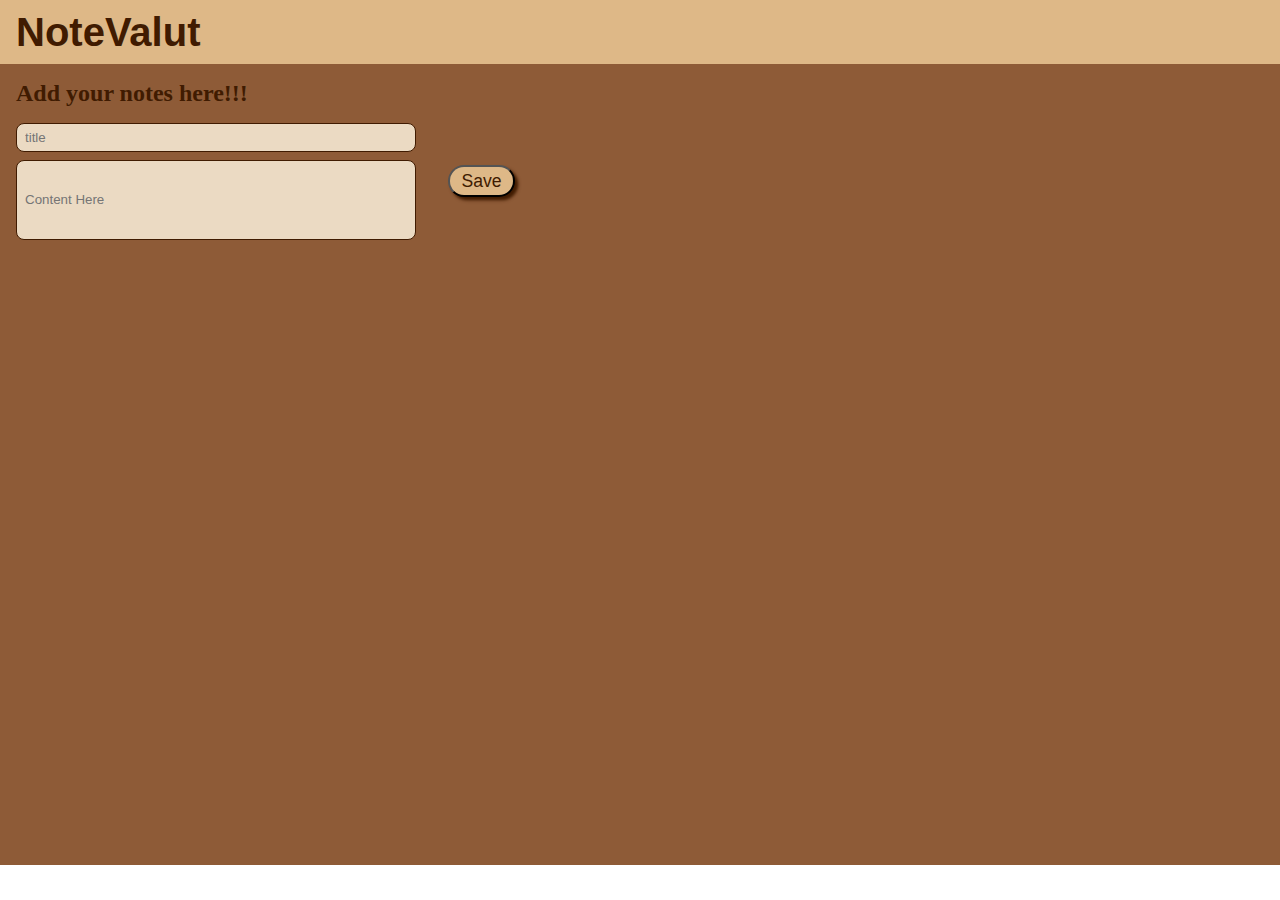
<file: NotesApp/index.html>
<!DOCTYPE html>
<html lang="en">
<head>
    <meta charset="UTF-8">
    <meta name="viewport" content="width=device-width, initial-scale=1.0">
    <title>Notes</title>
    <link href="./css/CSS.css" rel="stylesheet">
    <script src="./javascript/javascript.js" defer></script>
</head>
<body>
    <header>
        <h1 class="name">NoteValut</h1>
    </header>
    <div class="main">
        <h2>Add your notes here!!!</h2>
        <div class="content">
        <div class="text">
        <input type="text" class="title" placeholder="title">
        <input type="text" class="note" name="note" placeholder="Content Here"></div>
        <button class="but">Save</button>
        </div>
        <div class="container">
            <!-- <div>
            <div class="abc">
                <div><h3>${data[i].title}</h3>${data[i].content}</div>
                <button class="close">X</button>
            </div>
            <div class="created" id="date">28/06/2024</div>
            <div class="created" id="time">28/06/2024</div>
            </div>   -->
            
        </div>
    </div>
</body>
</html>
</file>
<file: NotesApp/css/CSS.css>
*{
    margin: 0px;
    padding: 0px;
    box-sizing: border-box;
    --vlight:rgb(235, 218, 195);
    --light:burlywood;
    --medium:rgb(142, 91, 55);
    --dark:rgb(64, 27, 1);
}
header{
    height: 4rem;
    width: auto;
    background-color: var(--light);
    display: flex;
    align-items: center;
}
.name
{
    margin:1rem;
    font-family: 'Gill Sans', 'Gill Sans MT', Calibri, 'Trebuchet MS', sans-serif;
    font-size: 2.5rem;
    color:var(--dark);
}
.main
{
    min-height: 89vh;
    height:auto;
    width: auto;
    background-color: var(--medium);
}
h2{
    padding: 1rem;
    color: var(--dark);
}
.note{
    height: 5rem;
    width: 25rem;
    margin-left: 1rem;
    background-color:rgb(235, 218, 195);
    border-radius: 0.5rem;
    border: 0.1rem solid var(--dark);
    padding: 0.5rem;
}
.but{
    background-color: var(--light);
    color: var(--dark);
    width: 4.2rem;
    height: 2rem;
    /* padding: 0.5rem; */
    font-size: 1.1rem;
    margin-left: 2rem;
    border-radius: 1rem;
    box-shadow:0.2rem 0.2rem 0.2rem var(--dark);
}
.container{
    width: auto;
    height: auto;
    display: grid;
    grid-template-columns: repeat(auto-fill,minmax(13rem,1fr));
}
.abc{
    display: inline-flex;
    justify-content: space-between;
    height: 13rem;
    width: 11rem;
    background-color: var(--vlight);
    margin: 1rem;
    margin-bottom: 0rem;
    border: 0.1rem solid var(--dark);
    padding:0.5rem;
    border-radius: 0.2rem;
    color: var(--dark);
}
.text{
    display: grid;
}
.title{
    height: 1.8rem;
    width: 25rem;
    margin-left: 1rem;
    background-color:rgb(235, 218, 195);
    border-radius: 0.5rem;
    border: 0.1rem solid var(--dark);
    padding: 0.5rem;
    margin-bottom: 0.5rem;
}
.content{
    position: relative;
    display: flex;
    align-items: center;
}
.close{
    /* display: flex;
    justify-content: right; */
   background-color: var(--vlight);
   font-weight: bold;
   padding: 0.1rem;
   border: 0px;
   /* margin-left: auto ; */
   height: 1.2rem;
}
.close:hover{
    border: 1.5px solid var(--dark);
}
.created{
    display: flex;
    justify-content: center;
    margin-right: 1.8rem;
    color: var(--dark);
    font-weight: bold;
}
</file>
